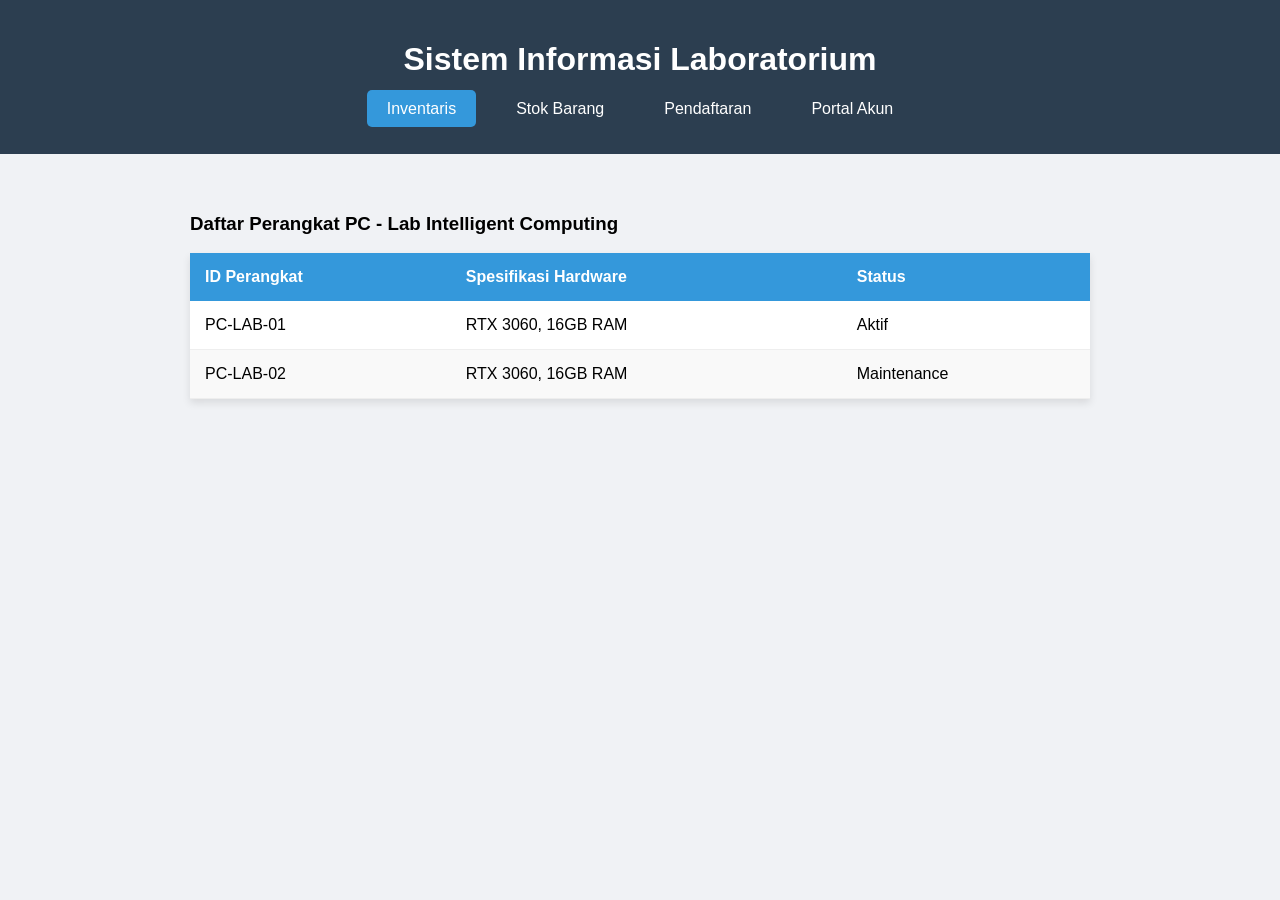
<file: inventaris.html>
<!-- isi struktur tampilannya disini -->
 <!DOCTYPE html>
<html lang="id">
<head>
    <meta charset="UTF-8">
    <title>Sistem Informasi Laboratorium</title>
    <link rel="stylesheet" href="style2.css">
</head>
<body>
    <header>
        <h1>Sistem Informasi Laboratorium</h1>
        <nav>
            <ul>
                <li><a href="inventaris.html" class="active">Inventaris</a></li>
                <li><a href="stok.html">Stok Barang</a></li>
                <li><a href="pendaftaran.html">Pendaftaran</a></li>
                <li><a href="akun.html">Portal Akun</a></li>
            </ul>
        </nav>
    </header>

    <main>
        <h3>Daftar Perangkat PC - Lab Intelligent Computing</h3>
        <table class="inventory-table">
            <thead>
                <tr>
                    <th>ID Perangkat</th>
                    <th>Spesifikasi Hardware</th>
                    <th>Status</th>
                </tr>
            </thead>
            <tbody>
                <tr>
                    <td>PC-LAB-01</td>
                    <td>RTX 3060, 16GB RAM</td>
                    <td>Aktif</td>
                </tr>
                <tr>
                    <td>PC-LAB-02</td>
                    <td>RTX 3060, 16GB RAM</td>
                    <td>Maintenance</td>
                </tr>
            </tbody>
        </table>
    </main>
</body>
</html>
</file>
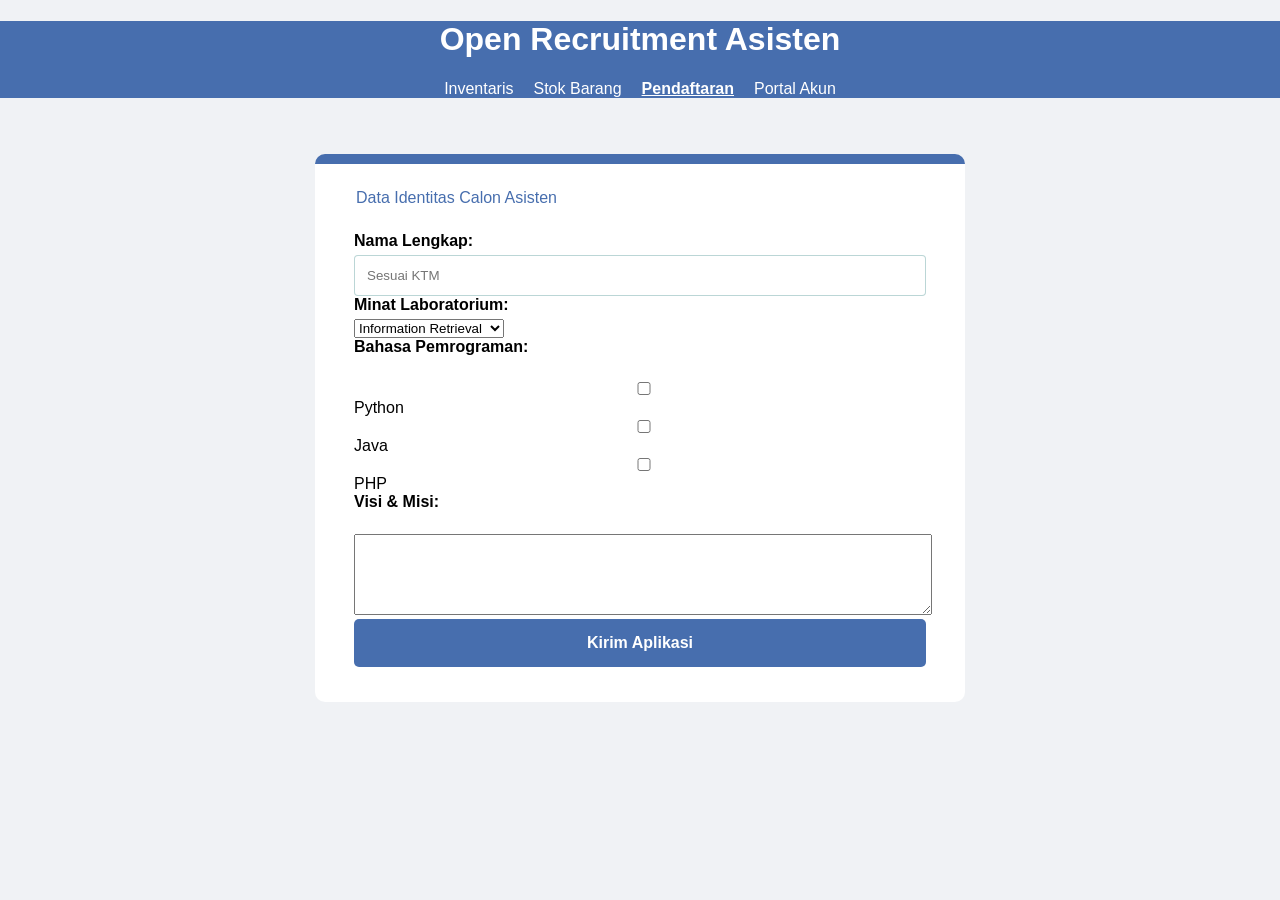
<file: pendaftaran.html>
<!DOCTYPE html>
<html lang="id">
<head>
    <meta charset="UTF-8">
    <title>Lab ITPLN - Pendaftaran</title>
    <link rel="stylesheet" href="style3.css">
</head>
<body>
    <header>
        <h1>Open Recruitment Asisten</h1>
        <nav>
            <ul>
                <li><a href="inventaris.html">Inventaris</a></li>
                <li><a href="stok.html">Stok Barang</a></li>
                <li><a href="pendaftaran.html" class="active">Pendaftaran</a></li>
                <li><a href="akun.html">Portal Akun</a></li>
            </ul>
        </nav>
    </header>

    <main>
        <form class="reg-form">
            <fieldset>
                <legend>Data Identitas Calon Asisten</legend>
                <div class="form-group">
                    <label>Nama Lengkap:</label>
                    <input type="text" placeholder="Sesuai KTM">
                </div>
                <div class="form-group">
                    <label>Minat Laboratorium:</label>
                    <select>
                        <option>Information Retrieval</option>
                        <option>Software Engineering</option>
                        <option>Intelligent Computing</option>
                    </select>
                </div>
                <div class="form-group">
                    <label>Bahasa Pemrograman:</label><br>
                    <input type="checkbox"> Python 
                    <input type="checkbox"> Java 
                    <input type="checkbox"> PHP
                </div>
                <div class="form-group">
                    <label>Visi & Misi:</label><br>
                    <textarea rows="5" style="width: 100%"></textarea>
                </div>
                <button type="submit">Kirim Aplikasi</button>
            </fieldset>
        </form>
    </main>
</body>
</html>
</file>
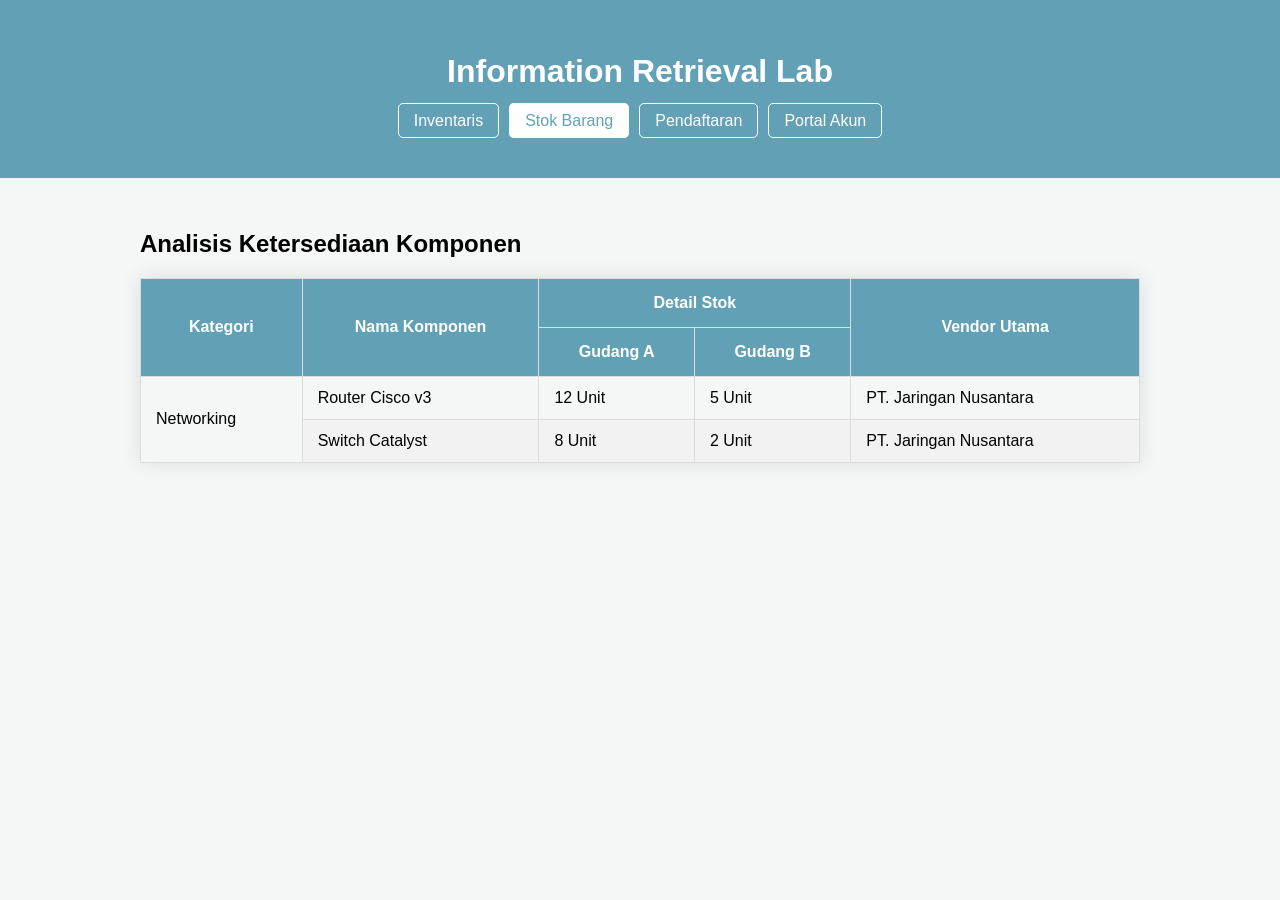
<file: stok.html>
<!DOCTYPE html>
<html lang="id">
<head>
    <meta charset="UTF-8">
    <title>Lab ITPLN - Stok Barang</title>
    <link rel="stylesheet" href="style1.css">
</head>
<body>
    <header>
        <h1>Information Retrieval Lab</h1>
        <nav>
            <ul>
                <li><a href="inventaris.html">Inventaris</a></li>
                <li><a href="stok.html" class="active">Stok Barang</a></li>
                <li><a href="pendaftaran.html">Pendaftaran</a></li>
                <li><a href="akun.html">Portal Akun</a></li>
            </ul>
        </nav>
    </header>

    <main>
        <h2>Analisis Ketersediaan Komponen</h2>
        <table class="styled-table">
            <thead>
                <tr>
                    <th rowspan="2">Kategori</th>
                    <th rowspan="2">Nama Komponen</th>
                    <th colspan="2">Detail Stok</th>
                    <th rowspan="2">Vendor Utama</th>
                </tr>
                <tr>
                    <th>Gudang A</th>
                    <th>Gudang B</th>
                </tr>
            </thead>
            <tbody>
                <tr>
                    <td rowspan="2">Networking</td>
                    <td>Router Cisco v3</td>
                    <td>12 Unit</td>
                    <td>5 Unit</td>
                    <td>PT. Jaringan Nusantara</td>
                </tr>
                <tr>
                    <td>Switch Catalyst</td>
                    <td>8 Unit</td>
                    <td>2 Unit</td>
                    <td>PT. Jaringan Nusantara</td>
                </tr>
            </tbody>
        </table>
    </main>
</body>
</html>
</file>
<file: style2.css>
/* 202432066_Yusuf Habibi Herbin_Pemograman Web_A*/
body {
    font-family: 'Segoe UI', sans-serif;
    background-color: #f0f2f5;
    margin: 0;
}
header {
    background-color: #2c3e50;
    color: white;
    padding: 20px;
    text-align: center;
}
nav ul {
    list-style: none;
    padding: 0;
    display: flex;
    justify-content: center;
    gap: 20px;
}
nav a {
    text-decoration: none;
    color: white;
    padding: 10px 20px;
    border-radius: 5px;
}
nav a.active {
    background-color: #3498db;
}
main {
    padding: 40px;
    max-width: 900px;
    margin: auto;
}
.inventory-table {
    width: 100%;
    border-collapse: collapse;
    background: white;
    box-shadow: 0 4px 8px rgba(0,0,0,0.1);
}
.inventory-table th {
    background-color: #3498db;
    color: white;
    padding: 15px;
    text-align: left;
}
.inventory-table td {
    padding: 15px;
    border-bottom: 1px solid #eee;
}
.inventory-table tr:nth-child(even) {
    background-color: #f9f9f9;
}
</file>
<file: style3.css>
/* 202432066_Yusuf Habibi Herbin_Pemograman Web_A */
body { 
    background-color: #f0f2f5; 
    font-family: 'Verdana', sans-serif; 
    margin: 0;
}

/* Header dan Navigasi masih kosong */
header { 
    background-color: #476eae;
    color: white;
    padding: 30 px;
    text-align: center;
}
nav ul { 
    list-style: none;
    padding: 0;
    display: flex;
    justify-content: center;
    gap: 20px;
    margin-top: 20px;
}

/* Form pendaftaran belum memiliki styling kartu */
nav a{
    text-decoration: none;
    color: white;
}

nav a.active{
    color: white;
    font-weight: bold;
    text-decoration: underline;

}

main{
    display: flex;
    justify-content: center;
    padding: 40px;
}
.reg-form { 
    background: white; 
    padding: 25px;
    border-radius: 10px;
    width: 100%;
    max-width: 600px;
    border-top: 10px solid #476eae;
    box-shadow: 0 10px 25px rgba(0,0,0,0,1);

}

fieldset{
    border: none;
}

legend {
    font-size: 1. 5em;
     color: #476eae;
     margin-bottom: 20px;
    }

.from-group{
    margin-bottom: 20px;
}

label{
    font-weight: bold;
    display: block;
    margin-bottom: 5px;
}

input{
    width:100%;
    padding: 12px;
    border:1px solid #accc;
    border-radius: 4px;
    box-sizing: border-box;
}
/* Tombol masih standar */
button { 
    background: #476eae; 
    color: white;
    border:none;
    padding: 15px;
    border-radius: 5px;
    cursor:pointer;
    width: 100%;
    font-size: 1em;
    font-weight: bold;
}

button.hover{
    background-color: #36558a;
}
</file>
<file: style1.css>
/* 202432066_Yusuf Habibi Herbin_Pemograman Web_A */
body { 
    font-family: 'Segoe UI', Tahoma, Geneva, Verdana, sans-serif; 
    background: #f4f7f6; 
    margin: 0; 
}
header { 
    background: #62a1b5; /* Sesuai gambar stok.html */
    color: white; 
    padding: 2rem; 
    text-align: center; 
}
nav {
    margin-top: 15px;
}
nav ul {
    list-style: none;
    padding: 0;
    display: flex;
    justify-content: center;
    gap: 10px;
}
nav a {
    text-decoration: none;
    color: white;
    padding: 8px 15px;
    border: 1px solid white;
    border-radius: 5px;
}
nav a.active { 
    background: white; 
    color: #62a1b5; 
}
main { padding: 2rem; max-width: 1000px; margin: auto; }

.styled-table {
    width: 100%;
    border-collapse: collapse;
    margin-top: 20px;
    box-shadow: 0 0 20px rgba(0, 0, 0, 0.1);
}
.styled-table th {
    background-color: #62a1b5;
    color: white;
    padding: 15px;
    border: 1px solid #ddd;
}
.styled-table td {
    padding: 12px 15px;
    border: 1px solid #ddd;
    text-align: left;
}
.styled-table tbody tr:nth-child(even) { 
    background-color: #f2f2f2; 
}
</file>
